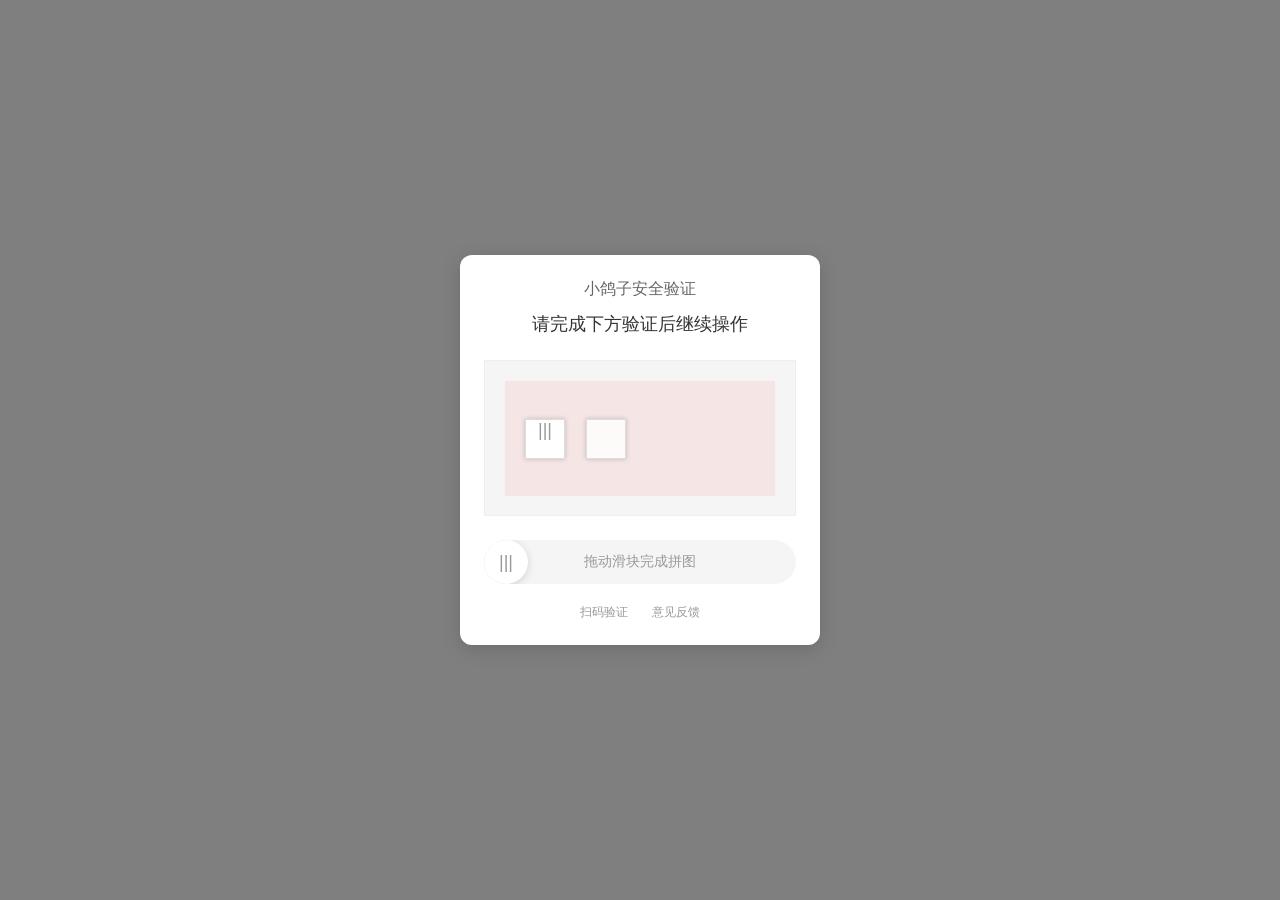
<file: verify.html>
<!DOCTYPE html>
<html lang="zh-CN">
<head>
  <meta charset="UTF-8">
  <title>安全验证</title>
  <style>
    * {
      margin: 0;
      padding: 0;
      box-sizing: border-box;
      font-family: "Microsoft YaHei", sans-serif;
    }

    body {
      background-color: rgba(0, 0, 0, 0.5);
      display: flex;
      align-items: center;
      justify-content: center;
      min-height: 100vh;
      margin: 0;
      padding: 20px;
    }

    .verify-card {
      background: #fff;
      width: 360px;
      border-radius: 12px;
      padding: 24px;
      text-align: center;
      box-shadow: 0 4px 20px rgba(0, 0, 0, 0.15);
      margin: 0 auto;
    }

    .verify-title {
      font-size: 16px;
      color: #666;
      margin-bottom: 12px;
    }

    .verify-subtitle {
      font-size: 18px;
      color: #333;
      margin-bottom: 24px;
    }

    .verify-container {
      width: 312px;
      height: 156px;
      margin: 0 auto 24px;
      position: relative;
      border: 1px solid #eee;
      background: #f5f5f5;
    }

    .verify-bg {
      width: 100%;
      height: 100%;
      object-fit: cover;
      display: none;
    }

    .verify-gap {
      position: absolute;
      width: 40px;
      height: 40px;
      border: 1px solid #ddd;
      background: rgba(255, 255, 255, 0.8);
      box-shadow: 0 0 5px rgba(0, 0, 0, 0.2);
      display: none;
    }

    .verify-slider {
      position: absolute;
      width: 40px;
      height: 40px;
      border: 1px solid #ddd;
      background: #fff;
      box-shadow: 0 0 5px rgba(0, 0, 0, 0.2);
      display: flex;
      align-items: center;
      justify-content: center;
      color: #999;
      font-size: 18px;
      cursor: grab;
      z-index: 10;
      display: none;
    }

    .verify-slider:active {
      cursor: grabbing;
    }

    .img-loading {
      font-size: 12px;
      color: #999;
      position: absolute;
      top: 50%;
      left: 50%;
      transform: translate(-50%, -50%);
    }

    .slider-container {
      width: 100%;
      height: 44px;
      background: #f5f5f5;
      border-radius: 22px;
      position: relative;
      margin-bottom: 20px;
      overflow: hidden;
    }

    .slider-progress {
      position: absolute;
      left: 0;
      top: 0;
      height: 100%;
      background: linear-gradient(90deg, #42b983, #35a873);
      border-radius: 22px;
      width: 0;
      transition: width 0.1s linear;
    }

    .slider-btn {
      position: absolute;
      left: 0;
      top: 0;
      width: 44px;
      height: 44px;
      background: #fff;
      border-radius: 50%;
      box-shadow: 0 2px 8px rgba(0, 0, 0, 0.15);
      cursor: grab;
      display: flex;
      align-items: center;
      justify-content: center;
      color: #999;
      font-size: 18px;
      transition: left 0.1s linear;
      z-index: 10;
    }

    .slider-btn:active {
      cursor: grabbing;
    }

    .slider-text {
      position: absolute;
      left: 50%;
      top: 50%;
      transform: translate(-50%, -50%);
      color: #999;
      font-size: 14px;
      pointer-events: none;
    }

    .verify-footer {
      display: flex;
      justify-content: center;
      gap: 24px;
      font-size: 12px;
      color: #999;
    }

    .verify-footer a {
      color: #999;
      text-decoration: none;
    }

    .verify-footer a:hover {
      color: #666;
    }

    .success-tip {
      position: fixed;
      top: 50%;
      left: 50%;
      transform: translate(-50%, -50%);
      background: rgba(0, 0, 0, 0.8);
      color: #fff;
      padding: 12px 24px;
      border-radius: 8px;
      font-size: 14px;
      display: none;
      z-index: 999;
    }
  </style>
</head>
<body>
  <div class="verify-card">
    <div class="verify-title">小鸽子安全验证</div>
    <div class="verify-subtitle">请完成下方验证后继续操作</div>

    <div class="verify-container">
      <div class="img-loading" id="imgLoading">图片加载中...</div>
      <img src="" alt="验证图片" class="verify-bg" id="verifyBg">
      <div class="verify-gap" id="verifyGap"></div>
      <div class="verify-slider" id="verifySlider">|||</div>
    </div>

    <div class="slider-container">
      <div class="slider-progress" id="sliderProgress"></div>
      <div class="slider-btn" id="sliderBtn">
        <span>|||</span>
      </div>
      <div class="slider-text">拖动滑块完成拼图</div>
    </div>

    <div class="verify-footer">
      <a href="#">扫码验证</a>
      <a href="#">意见反馈</a>
    </div>
  </div>

  <div class="success-tip" id="successTip">验证成功！</div>

  <script>
    // 核心配置：使用本地图片（加载更快）
    const imgList = [
      '[data-uri]',
      '[data-uri]',
      '[data-uri]',
      '[data-uri]',
      '[data-uri]'
    ];

    // 全局变量
    const verifyBg = document.getElementById('verifyBg');
    const verifyGap = document.getElementById('verifyGap');
    const verifySlider = document.getElementById('verifySlider');
    const sliderBtn = document.getElementById('sliderBtn');
    const sliderProgress = document.getElementById('sliderProgress');
    const sliderContainer = document.querySelector('.slider-container');
    const successTip = document.getElementById('successTip');
    const imgLoading = document.getElementById('imgLoading');
    let isDragging = false;
    let startX = 0;
    let startLeft = 0;
    let targetX = 0;
    const containerWidth = sliderContainer.offsetWidth;
    const btnWidth = sliderBtn.offsetWidth;
    const verifyWidth = 312;
    const gapWidth = 40;

    // 随机加载本地图片（加载更快）
    function getRandomImg() {
      // 随机选择一张本地图片
      const randomIndex = Math.floor(Math.random() * imgList.length);
      const randomImgPath = imgList[randomIndex];

      // 直接设置图片，不需要加载时间
      verifyBg.src = randomImgPath;
      verifyBg.style.display = 'block';
      imgLoading.style.display = 'none';
      
      // 随机生成缺口位置
      targetX = Math.floor(Math.random() * (verifyWidth - gapWidth * 2)) + gapWidth;
      
      // 设置缺口位置
      verifyGap.style.left = `${targetX}px`;
      verifyGap.style.top = `${(156 - gapWidth) / 2}px`;
      verifyGap.style.display = 'block';
      
      // 设置滑块初始位置
      verifySlider.style.left = `${gapWidth}px`;
      verifySlider.style.top = `${(156 - gapWidth) / 2}px`;
      verifySlider.style.display = 'block';
    }

    // 页面加载完成后，立即加载随机图片（确保图片显示）
    window.onload = function() {
      getRandomImg();
    };

    // 滑块拖拽逻辑
    sliderBtn.addEventListener('mousedown', (e) => {
      isDragging = true;
      startX = e.clientX;
      startLeft = sliderBtn.offsetLeft;
      e.preventDefault();
    });

    document.addEventListener('mousemove', (e) => {
      if (!isDragging) return;

      const deltaX = e.clientX - startX;
      let newLeft = startLeft + deltaX;
      // 限制滑块范围，不超出容器
      newLeft = Math.max(0, Math.min(newLeft, containerWidth - btnWidth));

      // 更新滑块和进度条
      sliderBtn.style.left = `${newLeft}px`;
      sliderProgress.style.width = `${newLeft + btnWidth / 2}px`;

      // 计算滑块在验证区域的位置
      const verifyRatio = newLeft / (containerWidth - btnWidth);
      const sliderX = gapWidth + (verifyWidth - gapWidth * 2) * verifyRatio;
      verifySlider.style.left = `${sliderX}px`;

      // 更新起始位置，确保拖拽流畅
      startX = e.clientX;
      startLeft = newLeft;
    });

    // 验证逻辑
    document.addEventListener('mouseup', () => {
      if (!isDragging) return;
      isDragging = false;

      // 计算当前滑块位置
      const currentLeft = sliderBtn.offsetLeft;
      const verifyRatio = currentLeft / (containerWidth - btnWidth);
      const currentX = gapWidth + (verifyWidth - gapWidth * 2) * verifyRatio;

      // 验证是否成功（允许±5px的误差）
      const isVerified = Math.abs(currentX - targetX) <= 5;
      if (isVerified) {
        successTip.style.display = 'block';
        setTimeout(() => {
          successTip.style.display = 'none';
          // 跳转页面
          window.location.href = 'page2.html';
        }, 500);
      } else {
        // 验证失败：重置滑块
        sliderBtn.style.left = '0px';
        sliderProgress.style.width = '0px';
        verifySlider.style.left = `${gapWidth}px`;
        alert('验证失败，请重试！');
      }
    });

    // 鼠标离开窗口，重置滑块
    document.addEventListener('mouseleave', () => {
      if (isDragging) {
        isDragging = false;
        sliderBtn.style.left = '0px';
        sliderProgress.style.width = '0px';
        verifySlider.style.left = `${gapWidth}px`;
      }
    });
  </script>
</body>
</html>
</file>
